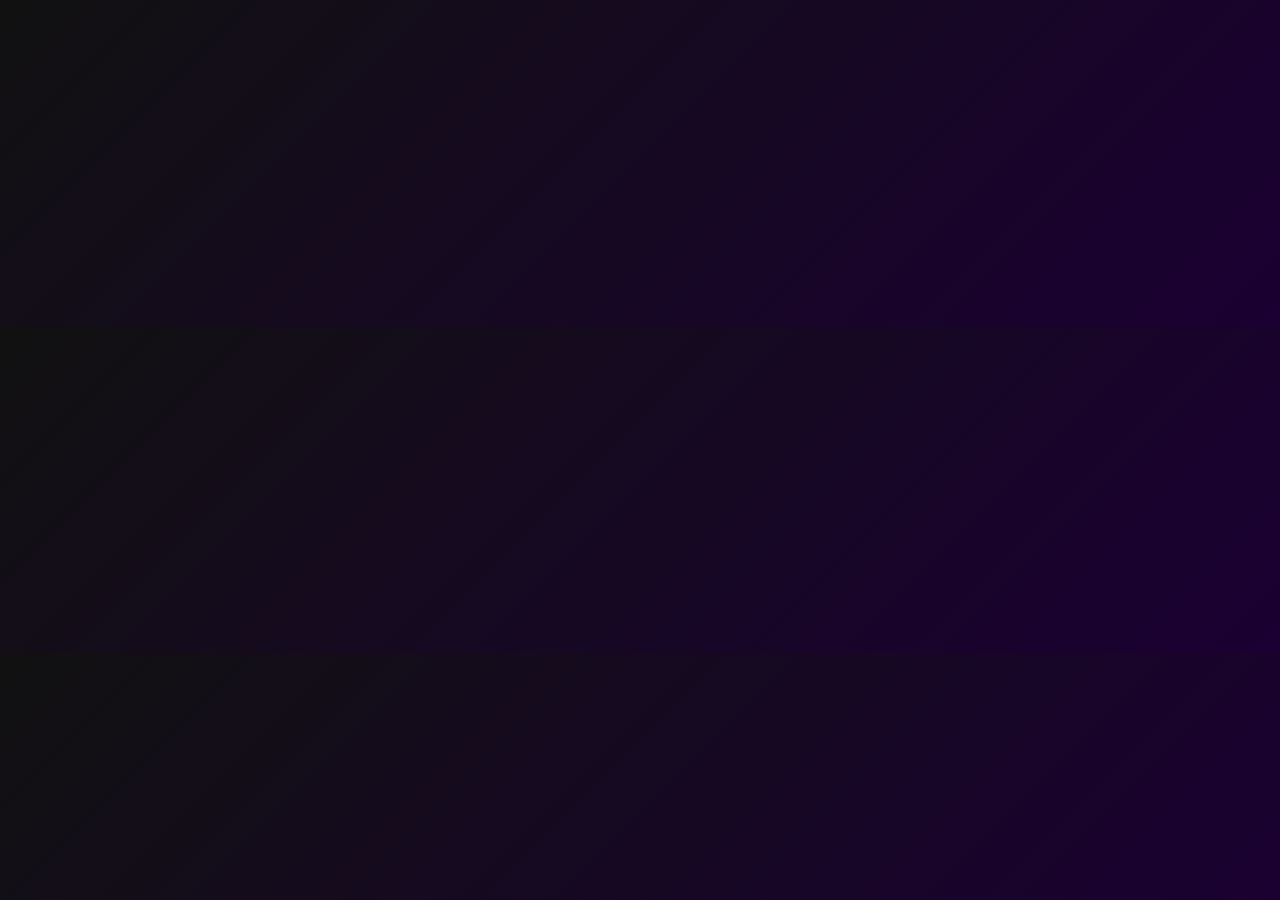
<file: commissions.html>
<!DOCTYPE html>
<html lang="en">
<head>
  <meta charset="UTF-8">
  <meta name="viewport" content="width=device-width, initial-scale=1.0">
  <title>Commissions</title>
  <link rel="stylesheet" href="style.css">
</head>
<body>
<div id="cursor"></div>


<header class="fade-in">
  <h1 class="logo">Commissions</h1>
  <nav>
    <a href="index.html">Home</a>
    <a href="about.html">About</a>
    <a href="upload.html">Upload</a>
    <a class="active" href="commissions.html">Commissions</a>
    <a href="contact.html">Contact</a>
  </nav>
</header>

<section class="commission fade-in">
  <h2>Request a Commission</h2>
  <p>Fill the form below and I will receive your request in email.</p>

  <form action="https://api.web3forms.com/submit" method="POST">
  <input type="hidden" name="access_key" value="85e8f71e-32d0-498b-8920-15ba98d8a888">
  <input type="text" name="name" required>
  <input type="email" name="email" required>
  <textarea name="message" required></textarea>
  <button type="submit">Submit Form</button>
</form>

</section>


<footer class="fade-in">
  © 2025 Digital Art Gallery | Harshil
</footer>

<script src="script.js"></script>
</body>
</html>
</file>
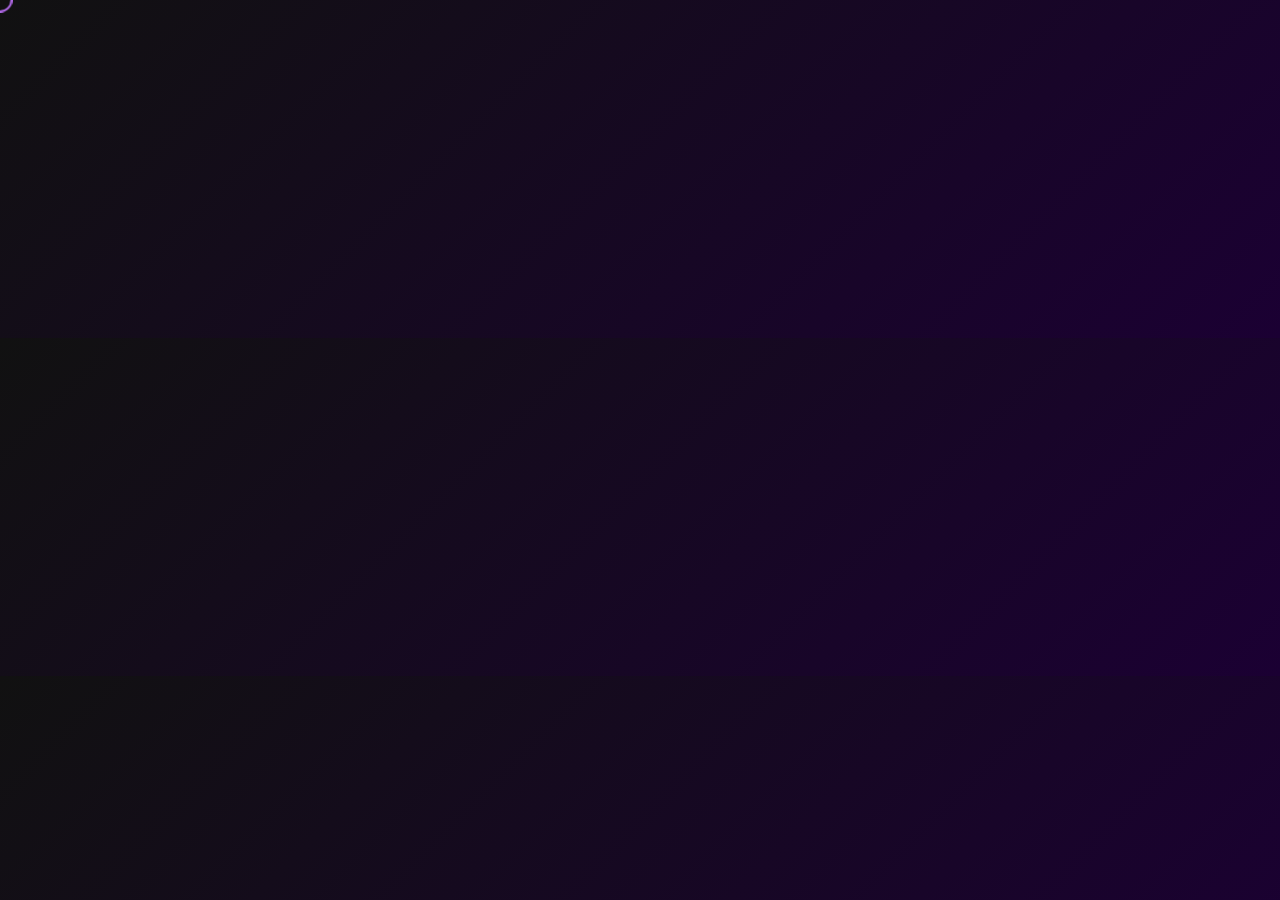
<file: contact.html>
<!DOCTYPE html>
<html lang="en">
<head>
  <meta charset="UTF-8">
  <meta name="viewport" content="width=device-width, initial-scale=1.0">
  <title>Contact</title>
  <link rel="stylesheet" href="style.css">
</head>
<body>
  <div class="cursor"></div>

  <header class="fade-in">
    <h1 class="logo">Contact Us</h1>
    <nav>
      <a href="index.html">Home</a>
      <a href="about.html">About</a>
      <a href="upload.html">Upload</a>
      <a href="commissions.html">Commissions</a>
      <a href="contact.html" class="active">Contact</a>
    </nav>
  </header>

  <section class="contact-section fade-in">
    <h2>Get in Touch</h2>
    <p>Email: <a href="darjiharshil143@gmail.com.com">darjiharshil143@gmail.com</a></p>
    <p>Instagram: <a href="#">harshilll.lxv</a></p>
    <p>Mobile NO: <a href="#">+91 95584431508</a></p>
  </section>

  <footer  class="fade-in">
    <p>© 2025 Digital Art Gallery | Created by Harshil</p>
  </footer>

  <script src="script.js"></script>
</body>
</html>
</file>
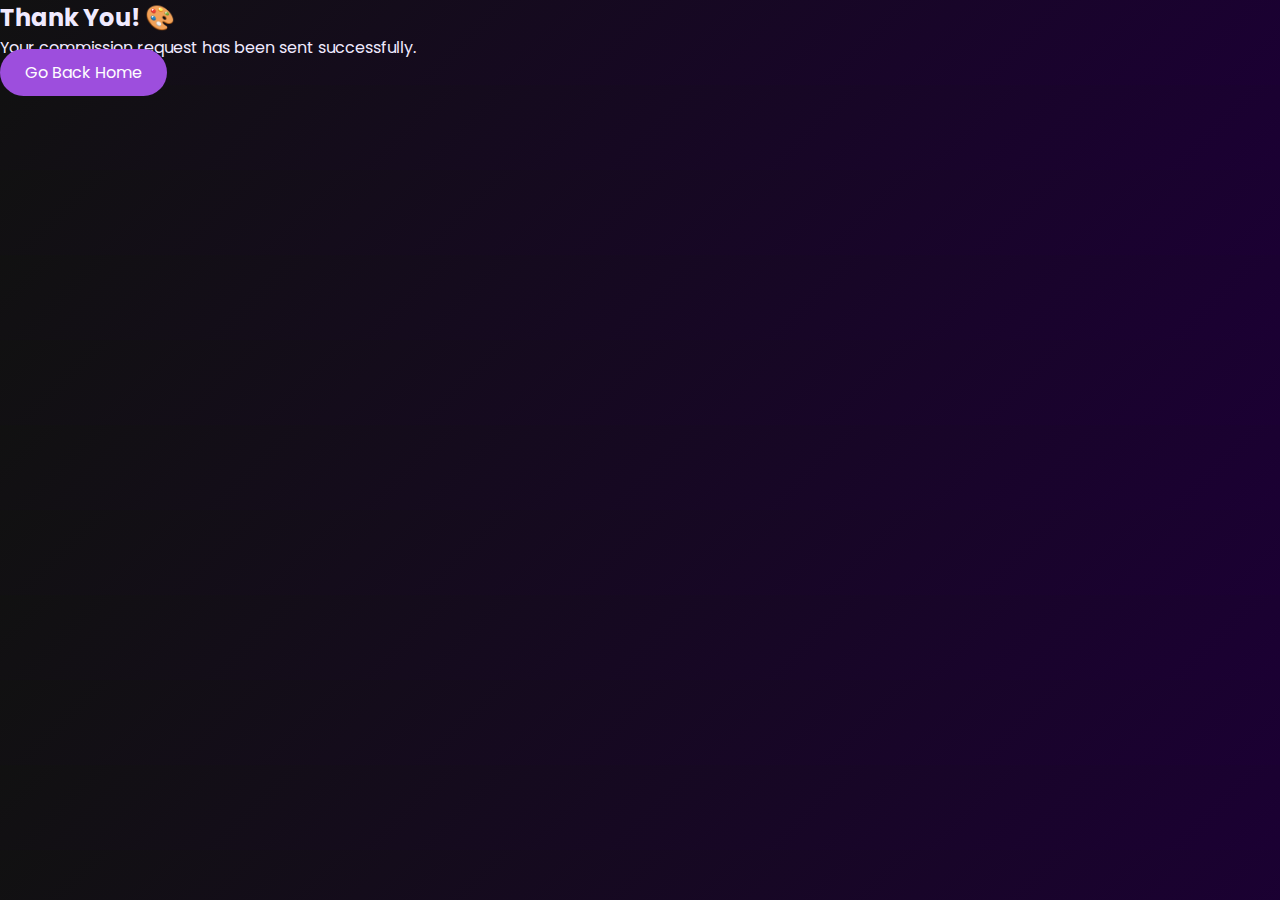
<file: thankyou.html>
<!DOCTYPE html>
<html>
<head>
  <title>Thank You</title>
  <link rel="stylesheet" href="style.css">
</head>
<body>
  <div class="center">
    <h2>Thank You! 🎨</h2>
    <p>Your commission request has been sent successfully.</p>
    <a href="index.html" class="btn">Go Back Home</a>
  </div>
</body>
</html>
</file>
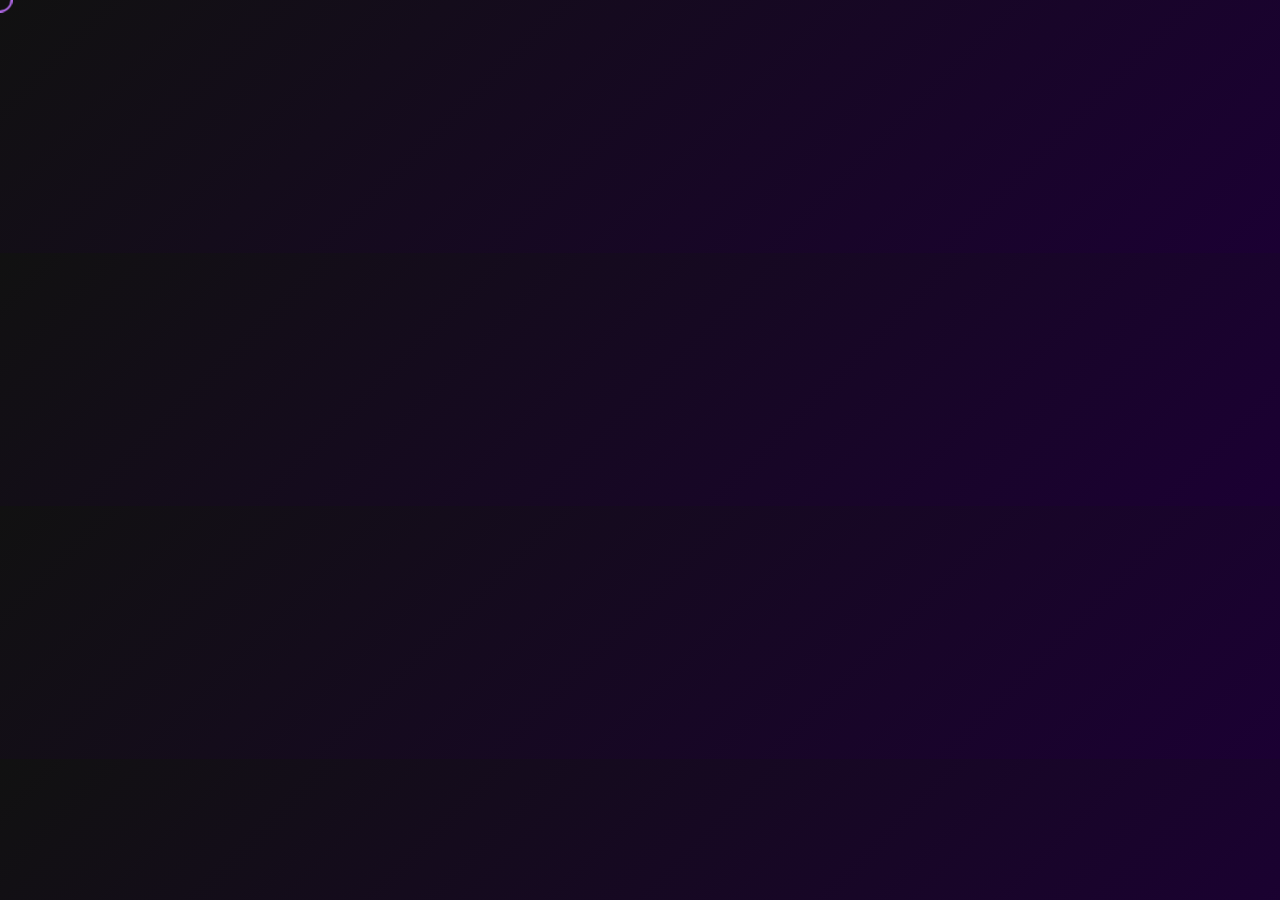
<file: upload.html>
<!DOCTYPE html>
<html lang="en">
<head>
  <meta charset="UTF-8">
  <meta name="viewport" content="width=device-width, initial-scale=1.0">
  <title>Upload Artwork</title>
  <link rel="stylesheet" href="style.css">
</head>
<body>
  <div class="cursor"></div>

  <header class="fade-in">
    <h1 class="logo">Upload Your Artwork</h1>
    <nav>
      <a href="index.html">Home</a>
      <a href="about.html">About</a>
      <a href="upload.html" class="active">Upload</a>
      <a href="commissions.html">Commissions</a>
      <a href="contact.html">Contact</a>
    </nav>
  </header>

  <section class="upload-section fade-in">
    <form id="uploadForm">
      <label>Artwork Title:</label>
      <input type="text" id="title" required>

      <label>Upload Image:</label>
      <input type="file" id="image" accept="image/*" required>

      <button type="submit">Upload</button>
    </form>
    <div id="preview"></div>
  </section>

  <footer class="fade-in">
    <p>© 2025 Digital Art Gallery | Created by Harshil</p>
  </footer>

  <script src="script.js"></script>
</body>
</html>
</file>
<file: style.css>
/* ----------- Global & Aesthetic Theme ----------- */
@import url('https://fonts.googleapis.com/css2?family=Poppins:wght@300;400;600&display=swap');

* {
  margin: 0;
  padding: 0;
  box-sizing: border-box;
  cursor: none;
}

body {
  font-family: 'Poppins', sans-serif;
  background: linear-gradient(135deg, #111, #1b0033);
  color: #f0eaff;
  overflow-x: hidden;
}

/* ----------- Custom Cursor ----------- */
.cursor {
  width: 25px;
  height: 25px;
  border: 2px solid #c77dff;
  border-radius: 50%;
  position: fixed;
  transform: translate(-50%, -50%);
  pointer-events: none;
  transition: transform 0.1s ease, background 0.2s;
  mix-blend-mode: difference;
  z-index: 9999;
}

/* ----------- Header ----------- */
header {
  text-align: center;
  padding: 20px;
  background: rgba(255,255,255,0.05);
  backdrop-filter: blur(10px);
  position: sticky;
  top: 0;
  z-index: 10;
}

.logo {
  font-size: 2rem;
  color: #e0aaff;
}

nav {
  margin-top: 10px;
}

nav a {
  color: #fff;
  text-decoration: none;
  margin: 0 15px;
  font-weight: 500;
  transition: color 0.3s;
}

nav a:hover, nav a.active {
  color: #c77dff;
}

/* ----------- Hero Section ----------- */
.hero {
  text-align: center;
  padding: 80px 20px;
  background: radial-gradient(circle at top, #240046, #10002b);
  animation: fadeSlide 1s ease-out;
}

.hero h2 {
  font-size: 3rem;
  color: #c77dff;
  margin-bottom: 10px;
}

.hero p {
  color: #ddd;
  font-size: 1.2rem;
  margin-bottom: 30px;
}

.btn {
  background: #9d4edd;
  color: white;
  padding: 12px 25px;
  border-radius: 30px;
  text-decoration: none;
  transition: all 0.3s;
}

.btn:hover {
  background: #5a189a;
  transform: scale(1.05);
}

/* ----------- Gallery ----------- */
.gallery {
  padding: 50px 20px;
  text-align: center;
}

.art-grid {
  display: grid;
  grid-template-columns: repeat(auto-fit, minmax(250px, 1fr));
  gap: 20px;
  margin-top: 30px;
}

.art-card {
  background: rgba(255,255,255,0.05);
  border-radius: 15px;
  overflow: hidden;
  backdrop-filter: blur(10px);
  box-shadow: 0 4px 20px rgba(0,0,0,0.3);
  transition: transform 0.4s ease, box-shadow 0.3s;
}

.art-card:hover {
  transform: translateY(-10px);
  box-shadow: 0 10px 25px rgba(199,125,255,0.4);
}

.art-card img {
  width: 100%;
  height: 250px;
  object-fit: cover;
  border-bottom: 1px solid rgba(255,255,255,0.1);
}

.art-card h3 {
  padding: 15px;
}

/* ----------- About Section ----------- */
.about {
  display: flex;
  flex-wrap: wrap;
  align-items: center;
  justify-content: center;
  gap: 40px;
  padding: 60px 20px;
}

.about img {
  width: 350px;
  border-radius: 15px;
  box-shadow: 0 10px 20px rgba(0,0,0,0.4);
}

/* ----------- Footer ----------- */
footer {
  text-align: center;
  padding: 20px;
  background: rgba(255,255,255,0.05);
  margin-top: 40px;
}

/* ----------- Animations ----------- */
.fade-in {
  opacity: 0;
  transform: translateY(30px);
  animation: fadeInUp 1s forwards;
}

@keyframes fadeInUp {
  to {
    opacity: 1;
    transform: translateY(0);
  }
}

@keyframes fadeSlide {
  from {
    opacity: 0;
    transform: translateY(50px);
  }
  to {
    opacity: 1;
    transform: translateY(0);
  }
}
</file>
